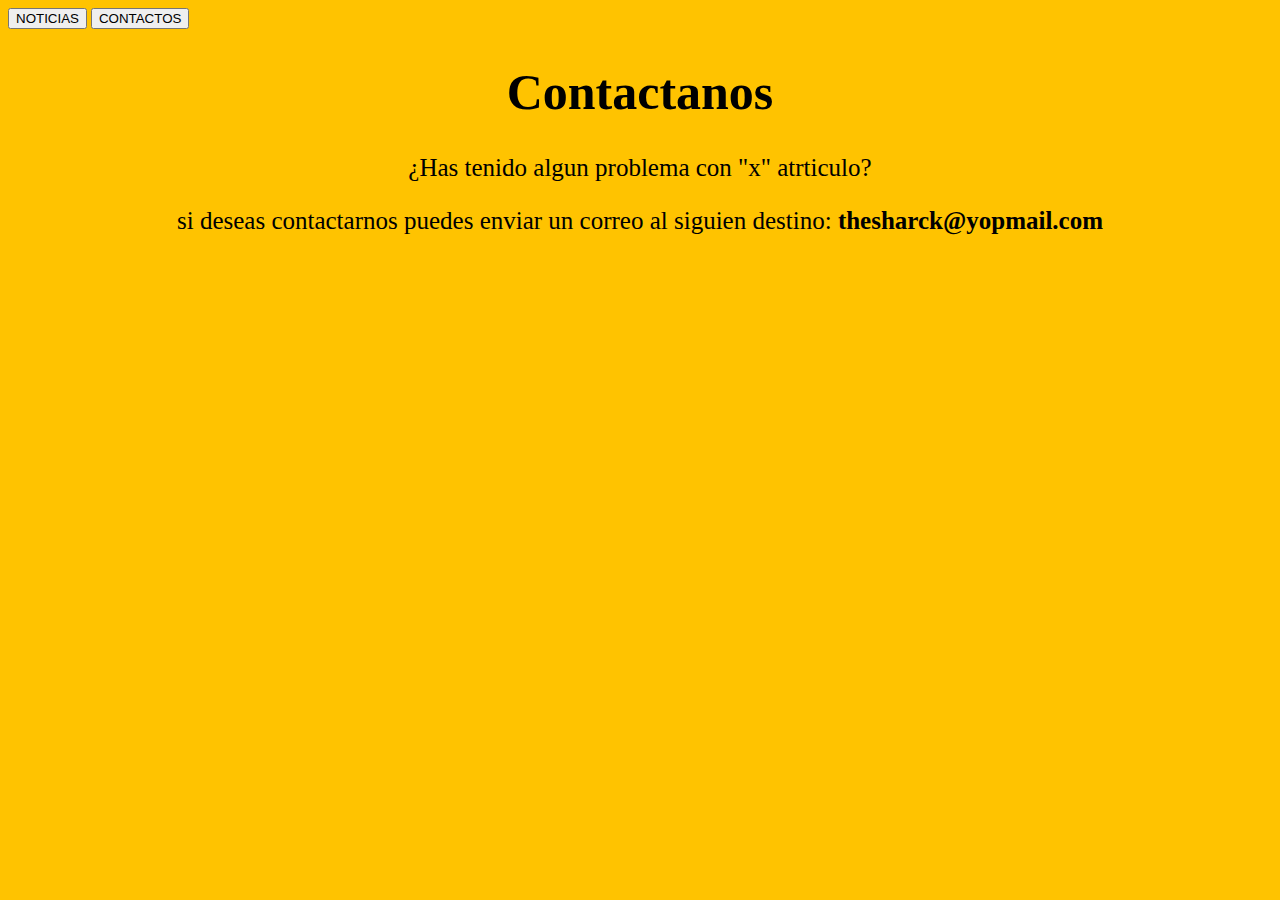
<file: index2.html>
<!DOCTYPE html>
<html lang="en" dir="ltr">
  <head>
    <meta charset="utf-8">
    <title>Sharckshop</title>
    <link rel="stylesheet" href="estilo2.css">
  </head>
  <body bgcolor="#FFC300">
    <input type="submit" value="NOTICIAS" onclick = "location='file:///C:/Users/Andres%20G/Desktop/find-the-treasure-javascript-master/sitio%20web%20definitivo/index.html'"/>
    <input type="submit" value="CONTACTOS" onclick = "location='file:///C:/Users/Andres%20G/Desktop/find-the-treasure-javascript-master/sitio%20web%20definitivo/index2.html'"/>
    <h1>Contactanos</h1>
    <p>¿Has tenido algun problema con "x" atrticulo?</p>
    <p>si deseas contactarnos puedes enviar un correo al siguien destino: <b>thesharck@yopmail.com</b></p>

  </body>
</html>
</file>
<file: estilo2.css>
h1 {
  text-align: center;
  font-size:50px;
}

p {
  font-size: 25px;
  text-align: center;
}
</file>
